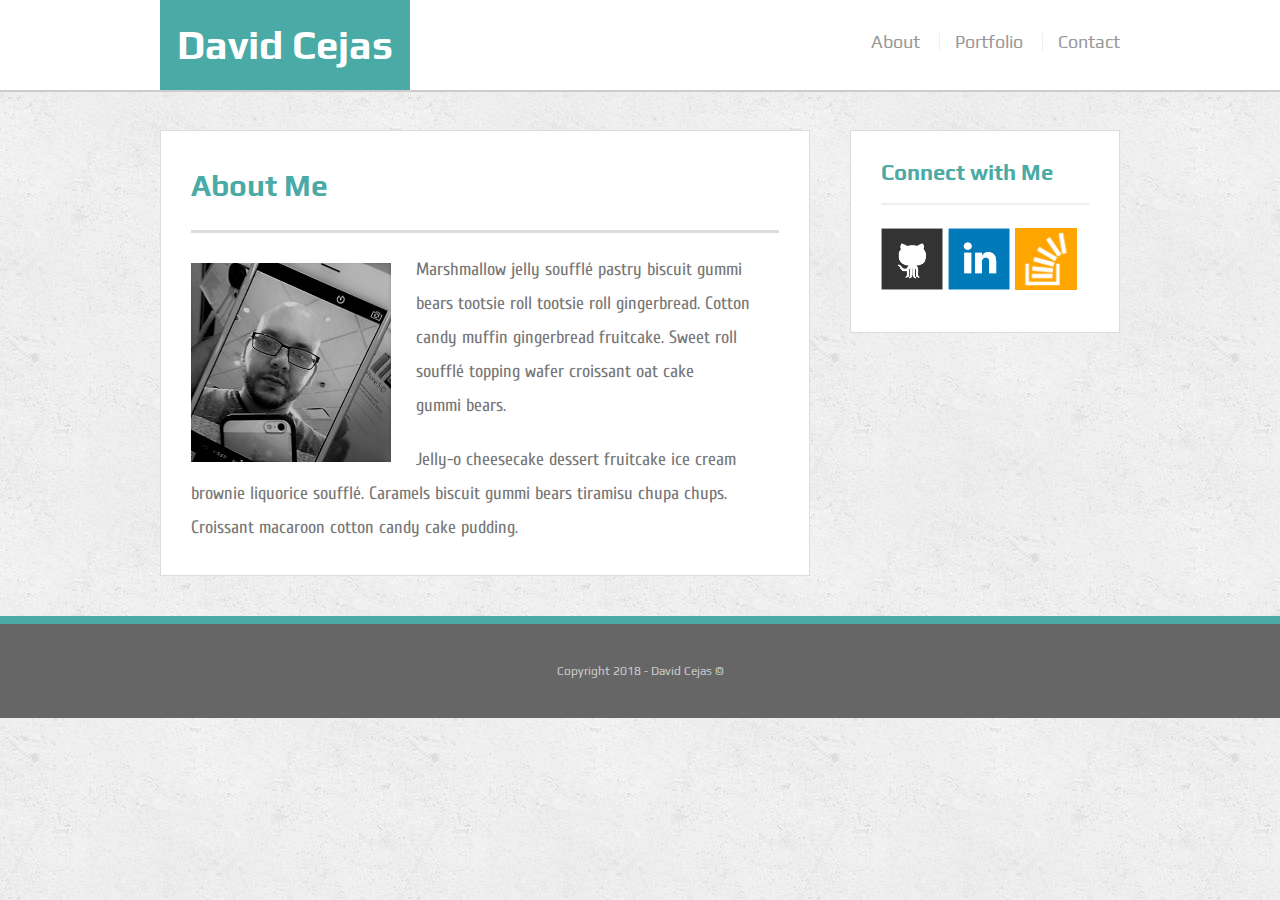
<file: index.html>
<!doctype html>
<html lang="en-us">

<head>
  <meta charset="UTF-8">
  <title>About | David Cejas</title>
  <link rel="stylesheet" type="text/css" href="assets/css/reset.css">
  <link rel="stylesheet" type="text/css" href="assets/css/style.css">
  <link href="https://fonts.googleapis.com/css?family=Cuprum|Play" rel="stylesheet">
</head>

<body>

  <header id="masthead">
    <div class="container">
      <a href="index.html" id="logo">David Cejas</a>
      <nav>
        <a href="index.html">About</a>
        <a href="portfolio.html">Portfolio</a>
        <a href="contact.html">Contact</a>
      </nav>
    </div>
  </header>

  <div id="main-container" class="container">
    <section class="main-section">
      <h1>About Me</h1>

      <img src="assets/images/profile.jpg" class="auth-image" alt="David Cejas Pic">

      <p>Marshmallow jelly souffl&eacute; pastry biscuit gummi bears tootsie roll tootsie roll gingerbread. Cotton candy muffin gingerbread fruitcake. Sweet roll souffl&eacute; topping wafer croissant oat cake gummi&nbsp;bears.</p>

      <p>Jelly-o cheesecake dessert fruitcake ice cream brownie liquorice souffl&eacute;. Caramels biscuit gummi bears tiramisu chupa chups. Croissant macaroon cotton candy cake pudding.</p>

    </section>

    <section class="sidebar">
      <div id="connect">
        <h2>Connect with Me</h2>

        <a href="https://github.com/dcejas"><img src="assets/images/github-128.png" class="social" alt="GitHub" /></a>
        <a href="https://www.linkedin.com/in/david-cejas-61a65924/"><img src="assets/images/linkedin-128.png" class="social" alt="LinkedIn" /></a>
        <a href="https://stackoverflow.com/users/9238343/david-cejas"><img src="assets/images/stackoverflow-128.png" class="social" alt="Stack Overflow" /></a>
      </div>
    </section>
  </div>

  <footer>
    <div class="container">
      Copyright 2018 - David Cejas &copy; 
    </div>
  </footer>
</body>

</html>
</file>
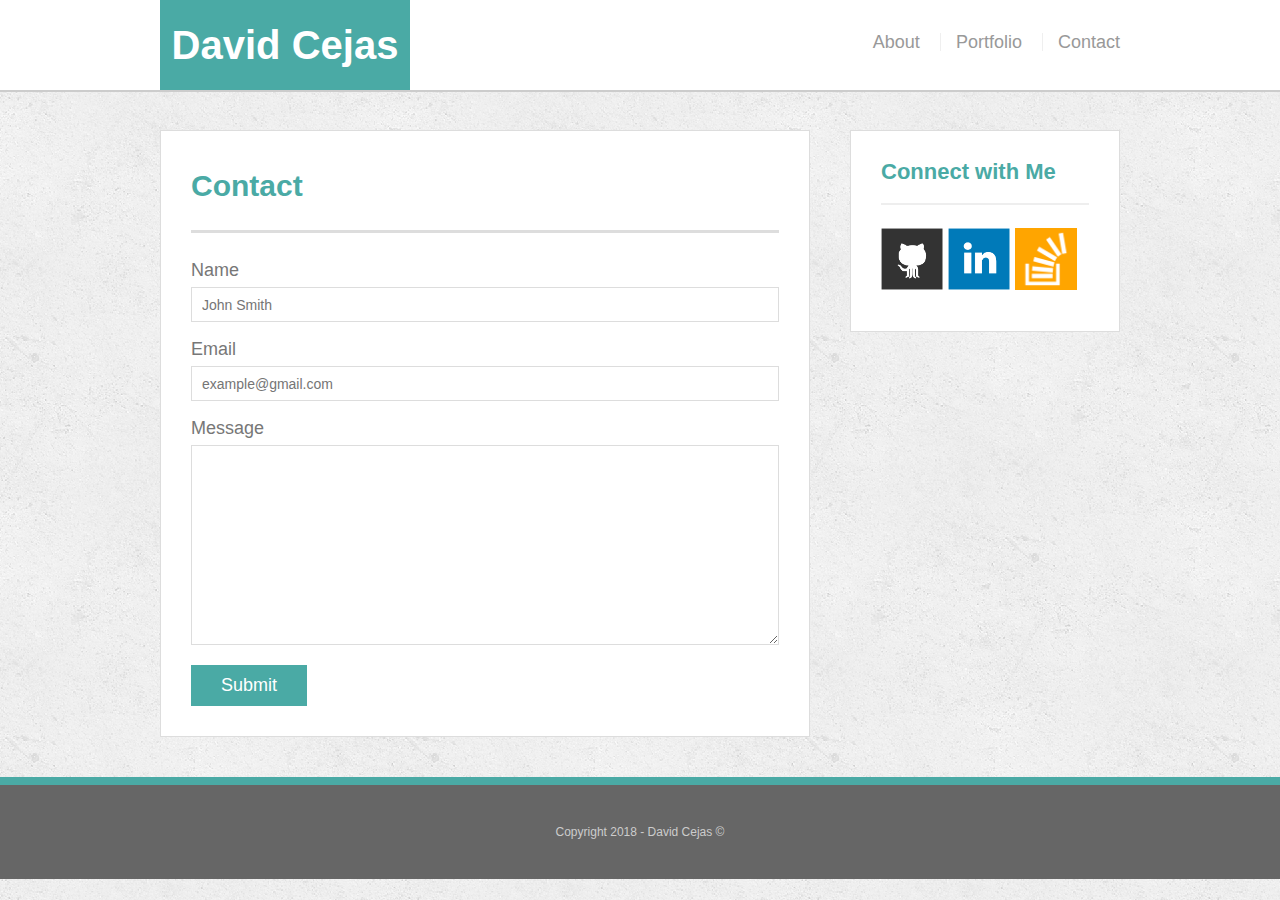
<file: contact.html>
<!doctype html>
<html lang="en-us">

<head>
  <meta charset="UTF-8">
  <title>Contact | David Cejas</title>
  <link rel="stylesheet" type="text/css" href="assets/css/reset.css">
  <link rel="stylesheet" type="text/css" href="assets/css/style.css">
</head>

<body>

  <header id="masthead">
    <div class="container">
      <a href="index.html" id="logo">David Cejas</a>
      <nav>
        <a href="index.html">About</a>
        <a href="portfolio.html">Portfolio</a>
        <a href="contact.html">Contact</a>
      </nav>
    </div>
  </header>

  <div id="main-container" class="container">
    <section class="main-section">
      <h1>Contact</h1>

      <form id="contact-form">
        <ul>
          <li>
            <label for="name">Name</label>
            <input type="text" id="name" name="name" placeholder="John Smith" required="required">
          </li>
          <li>
            <label for="email">Email</label>
            <input type="email" id="email" name="email" placeholder="example@gmail.com" required="required">
          </li>
          <li>
            <label for="message">Message</label>
            <textarea id="message" name="message" required="required"></textarea>
          </li>
        </ul>
        <input type="submit">
      </form>

    </section>

    <section class="sidebar">
      <div id="connect">
        <h2>Connect with Me</h2>

        <a href="https://github.com/dcejas"><img src="assets/images/github-128.png" class="social" alt="GitHub" /></a>
        <a href="https://www.linkedin.com/in/david-cejas-61a65924/"><img src="assets/images/linkedin-128.png" class="social" alt="LinkedIn" /></a>
        <a href="https://stackoverflow.com/users/9238343/david-cejas"><img src="assets/images/stackoverflow-128.png" class="social" alt="Stack Overflow" /></a>
      </div>
    </section>
  </div>

  <footer>
    <div class="container">
      Copyright 2018 - David Cejas &copy; 
    </div>
  </footer>
</body>

</html>
</file>
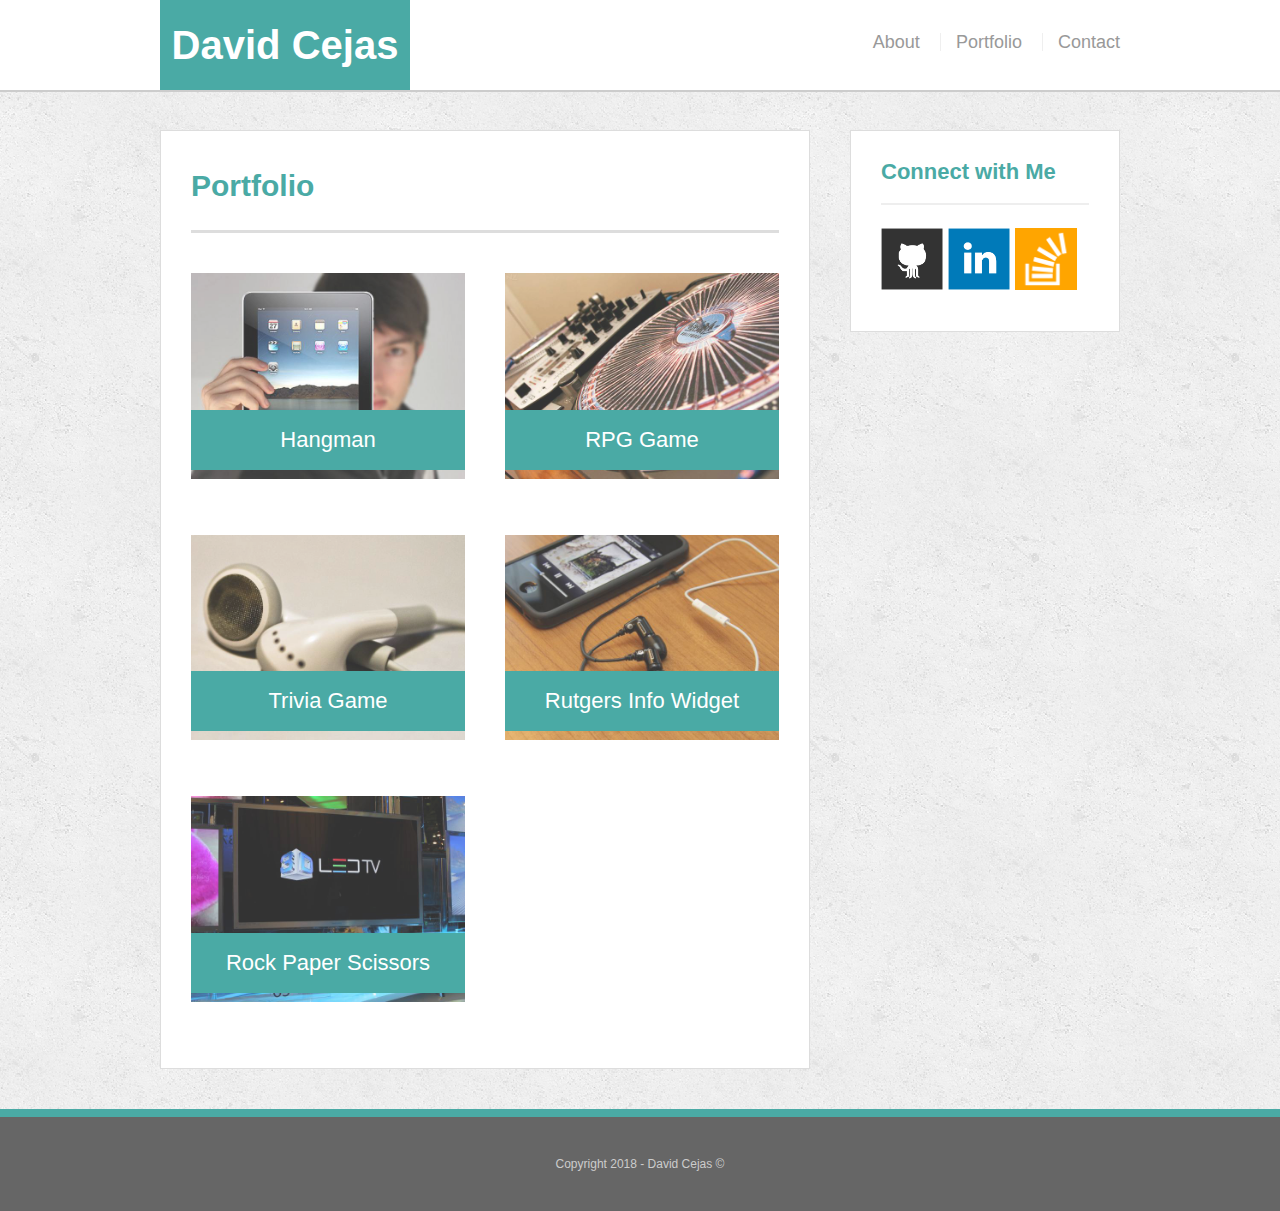
<file: portfolio.html>
<!doctype html>
<html lang="en-us">

<head>
  <meta charset="UTF-8">
  <title>Portfolio | David Cejas</title>
  <link rel="stylesheet" type="text/css" href="assets/css/reset.css">
  <link rel="stylesheet" type="text/css" href="assets/css/style.css">
</head>

<body>

  <header id="masthead">
    <div class="container">
      <a href="index.html" id="logo">David Cejas</a>
      <nav>
        <a href="index.html">About</a>
        <a href="portfolio.html">Portfolio</a>
        <a href="contact.html">Contact</a>
      </nav>
    </div>
  </header>

  <div id="main-container" class="container">
    <section class="main-section">
      <h1>Portfolio</h1>

      <div class="work">
        <img src="assets/images/technics-q-c-640-480-1.jpg" alt="hangman">

        <h3>Hangman</h3>
      </div>
      <div class="work">
        <img src="assets/images/technics-q-c-640-480-2.jpg" alt="RPG Game">

        <h3>RPG Game</h3>
      </div>
      <div class="work">
        <img src="assets/images/technics-q-c-640-480-5.jpg" alt="Trivia Game">

        <h3>Trivia Game</h3>
      </div>
      <div class="work">
        <img src="assets/images/technics-q-c-640-480-7.jpg" alt="Rutgers Info Widget">

        <h3>Rutgers Info Widget</h3>
      </div>
      <div class="work">
        <img src="assets/images/technics-q-c-640-480-9.jpg" alt="Rock Paper Scissors">

        <h3>Rock Paper Scissors</h3>
      </div>

    </section>

    <section class="sidebar">
      <div id="connect">
        <h2>Connect with Me</h2>

        <a href="https://github.com/dcejas"><img src="assets/images/github-128.png" class="social" alt="GitHub" /></a>
        <a href="https://www.linkedin.com/in/david-cejas-61a65924/"><img src="assets/images/linkedin-128.png" class="social" alt="LinkedIn" /></a>
        <a href="https://stackoverflow.com/users/9238343/david-cejas"><img src="assets/images/stackoverflow-128.png" class="social" alt="Stack Overflow" /></a>
      </div>
    </section>
  </div>

  <footer>
    <div class="container">
      Copyright 2018 - David Cejas &copy; 
    </div>
  </footer>
</body>

</html>
</file>
<file: assets/css/style.css>
body {
  font-family: 'Cuprum', sans-serif;
  font-size: 18px;
  line-height: 34px;
  color: #777;
  background: url("../images/concrete_seamless.png");
}

* {
  box-sizing: border-box;
}

/* general */

.container {
  width: 100%;
  max-width: 960px;
  margin: 0 auto;
  clear: both;
}

h1,
h2,
h3,
p {
  margin-bottom: 20px;
}

p:last-child {
  margin-bottom: 0;
}

h1,
h2,
h3 {
  font-family: 'Play', sans-serif;
  font-weight: 700;
  color: #4aaaa5;
}

h1 {
  padding-bottom: 20px;
  font-size: 30px;
  line-height: 49px;
  border-bottom: 3px solid #ddd;
  font-family: 'Play', sans-serif;
}

h2,
h3 {
  font-size: 22px;
}

/* header */

#masthead {
  position: fixed;
  z-index: 99;
  width: 100%;
  margin: 0 0 30px;
  overflow: auto;
  color: #fff;
  background: #fff;
  border-bottom: 2px solid #ccc;
  font-family: 'Play', sans-serif;
}

#logo {
  float: left;
  width: 250px;
  height: 90px;
  font-family: 'Play', sans-serif;
  font-size: 40px;
  font-weight: 700;
  line-height: 90px;
  color: #fff;
  text-align: center;
  text-decoration: none;
  background: #4aaaa5;
}

nav {
  float: right;
  margin-top: 25px;
}

nav a {
  display: inline-block;
  padding-left: 15px;
  margin-left: 15px;
  line-height: 18px;
  color: #999;
  text-decoration: none;
  border-left: 1px solid #efefef;
}

nav a:first-child {
  border-left: 0 none;
}

/* footer */

footer {
  padding: 30px 0;
  clear: both;
  font-size: 12px;
  color: #fff;
  color: #ccc;
  text-align: center;
  background: #666;
  border-top: 8px solid #4aaaa5;
  font-family: 'Play', sans-serif;
}

/* sidebar */

.sidebar {
  float: right;
  width: 100%;
  max-width: 270px;
  padding: 30px;
  margin-bottom: 20px;
  background: #fff;
  border: 1px solid #ddd;
}

h3,
.sidebar h2 {
  padding-bottom: 20px;
  margin-bottom: 15px;
  line-height: 22px;
  border-bottom: 2px solid #eee;
}

.social {
  width: 62px;
  height: 62px;
  margin-top: 8px;
  margin-right: 5px;
}

.social:last-child {
  margin-right: 0;
}

/* main */

#main-container {
  padding-top: 130px;
}

.main-section {
  float: left;
  width: 100%;
  max-width: 650px;
  padding: 30px;
  margin: 0 0 40px;
  background: #fff;
  border: 1px solid #ddd;
}

/* portfolio page */

.work {
  position: relative;
  float: left;
  width: 274px;
  margin: 20px 0 25px;
  overflow: auto;
}

.work:nth-child(even) {
  margin-right: 40px;
}

.work img {
  width: 100%;
  border: 0 none;
  opacity: 0.8;
}

.work h3 {
  position: absolute;
  bottom: 20px;
  width: 100%;
  padding: 15px;
  margin-bottom: 0;
  font-weight: 300;
  line-height: 30px;
  color: #fff;
  text-align: center;
  background: #4aaaa5;
  border-bottom: 0;
}

.auth-image {
  float: left;
  width: 200px;
  height: auto;
  margin-top: 10px;
  margin-right: 25px;
}

/* contact page */

#contact-form ul {
  margin-bottom: 20px;
}

#contact-form li {
  margin-bottom: 10px;
}

label,
input[type=text],
input[type=email],
textarea {
  display: block;
  width: 100%;
}

input[type=text],
input[type=email],
textarea {
  height: 35px;
  padding: 0 10px;
  font-size: 14px;
  border: 1px solid #ddd;
}

textarea {
  height: 200px;
}

input[type=submit] {
  padding: 10px 30px;
  font-size: 18px;
  color: #fff;
  cursor: pointer;
  background: #4aaaa5;
  border: 0 none;
}
</file>
